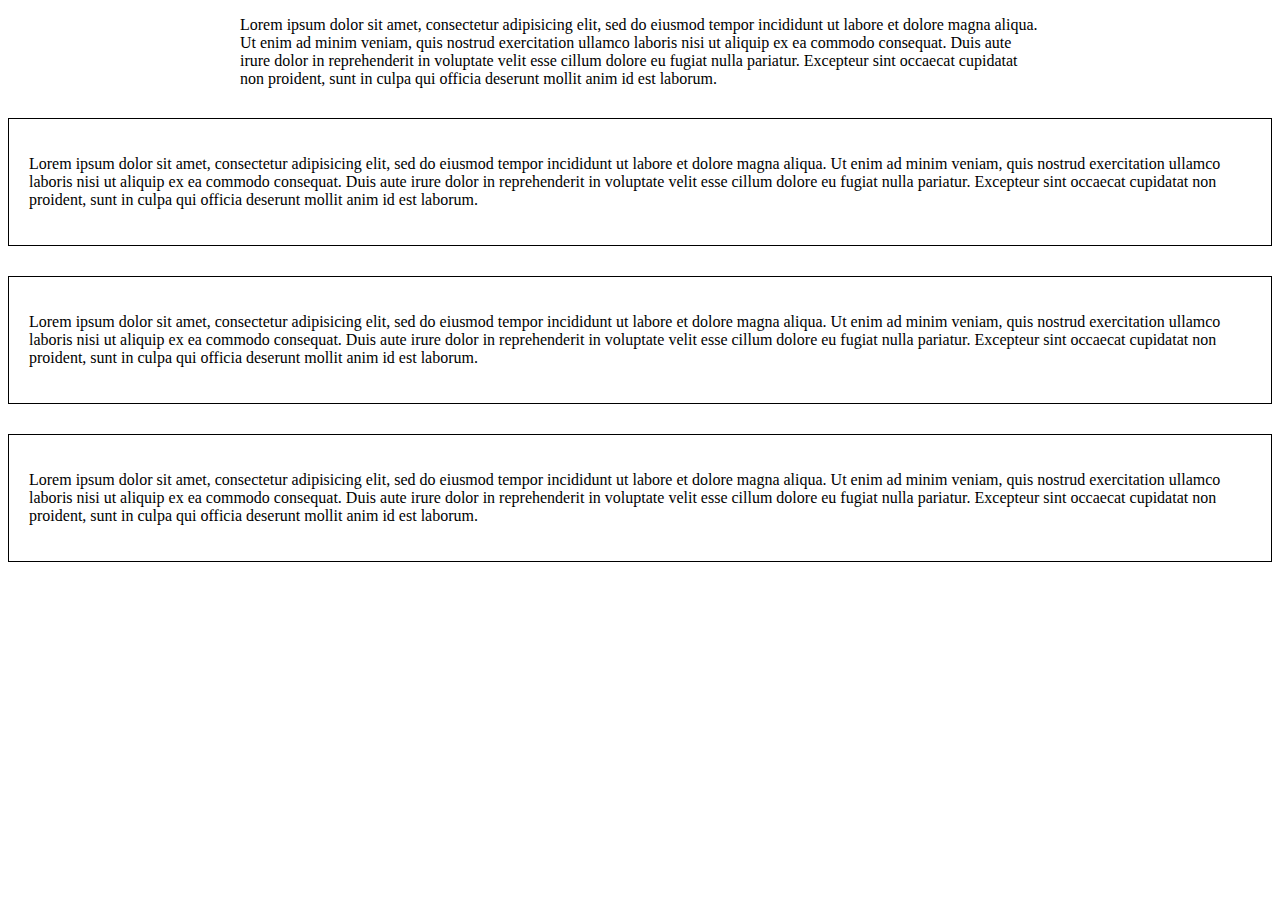
<file: index.html>
<!DOCTYPE html>
<html>
<head>
	<title></title>
	<style type="text/css">
		.center{
			width: 800px;
			margin-left: auto;
			margin-right: auto;
		}
		.block{
			padding-top: 20px;
			padding-bottom: 20px;
			padding-right: 20px;
			padding-left: 20px;
			border:1px solid black;
			margin-top: 30px; 
		}

	</style>
</head>
<body>
	<div class="center">
		<p>Lorem ipsum dolor sit amet, consectetur adipisicing elit, sed do eiusmod
		tempor incididunt ut labore et dolore magna aliqua. Ut enim ad minim veniam,
		quis nostrud exercitation ullamco laboris nisi ut aliquip ex ea commodo
		consequat. Duis aute irure dolor in reprehenderit in voluptate velit esse
		cillum dolore eu fugiat nulla pariatur. Excepteur sint occaecat cupidatat non
		proident, sunt in culpa qui officia deserunt mollit anim id est laborum.</p>
	</div>
	<div class="block">
	
			<p>Lorem ipsum dolor sit amet, consectetur adipisicing elit, sed do eiusmod
			tempor incididunt ut labore et dolore magna aliqua. Ut enim ad minim veniam,
			quis nostrud exercitation ullamco laboris nisi ut aliquip ex ea commodo
			consequat. Duis aute irure dolor in reprehenderit in voluptate velit esse
			cillum dolore eu fugiat nulla pariatur. Excepteur sint occaecat cupidatat non
			proident, sunt in culpa qui officia deserunt mollit anim id est laborum.</p>
	
	</div>
	<div class="block">
		<p>Lorem ipsum dolor sit amet, consectetur adipisicing elit, sed do eiusmod
		tempor incididunt ut labore et dolore magna aliqua. Ut enim ad minim veniam,
		quis nostrud exercitation ullamco laboris nisi ut aliquip ex ea commodo
		consequat. Duis aute irure dolor in reprehenderit in voluptate velit esse
		cillum dolore eu fugiat nulla pariatur. Excepteur sint occaecat cupidatat non
		proident, sunt in culpa qui officia deserunt mollit anim id est laborum.</p>
	</div>
	<div class="block">
		<p>Lorem ipsum dolor sit amet, consectetur adipisicing elit, sed do eiusmod
		tempor incididunt ut labore et dolore magna aliqua. Ut enim ad minim veniam,
		quis nostrud exercitation ullamco laboris nisi ut aliquip ex ea commodo
		consequat. Duis aute irure dolor in reprehenderit in voluptate velit esse
		cillum dolore eu fugiat nulla pariatur. Excepteur sint occaecat cupidatat non
		proident, sunt in culpa qui officia deserunt mollit anim id est laborum.</p>
	</div>
</body>
</html>
</file>
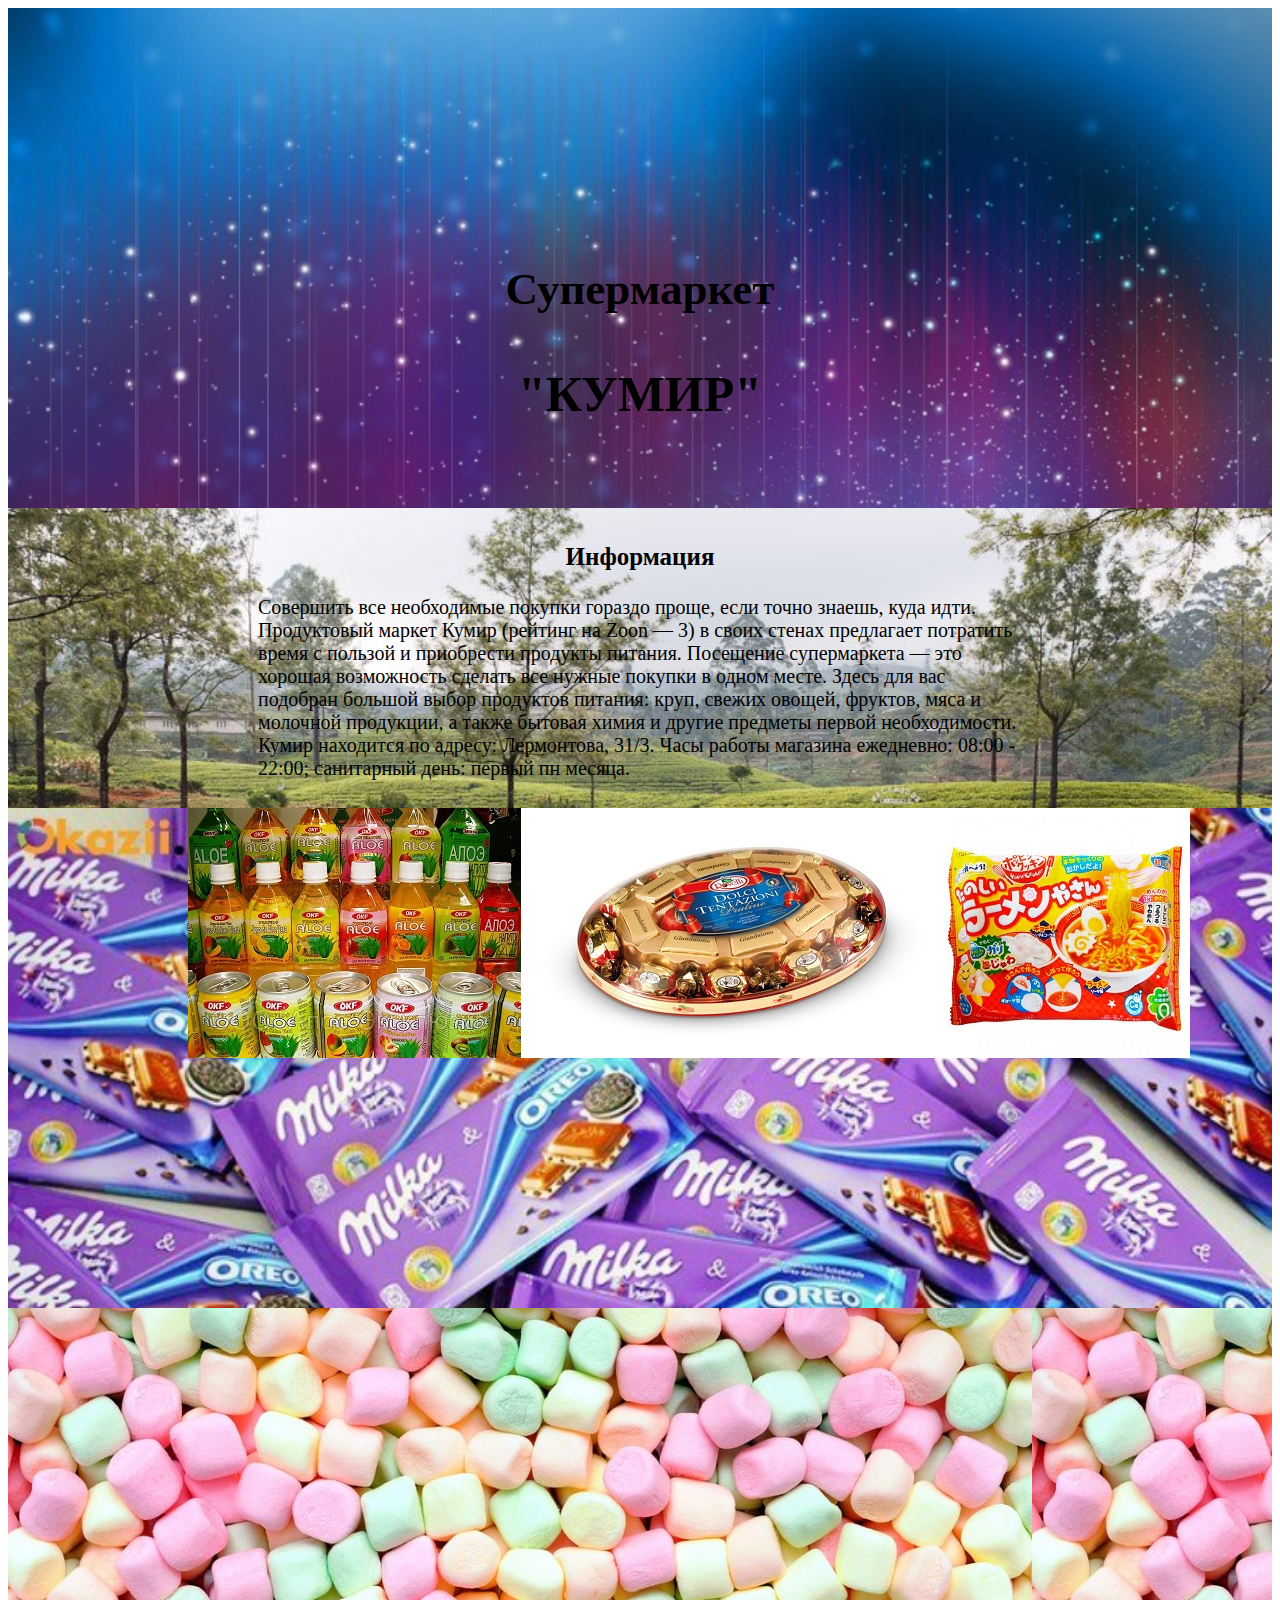
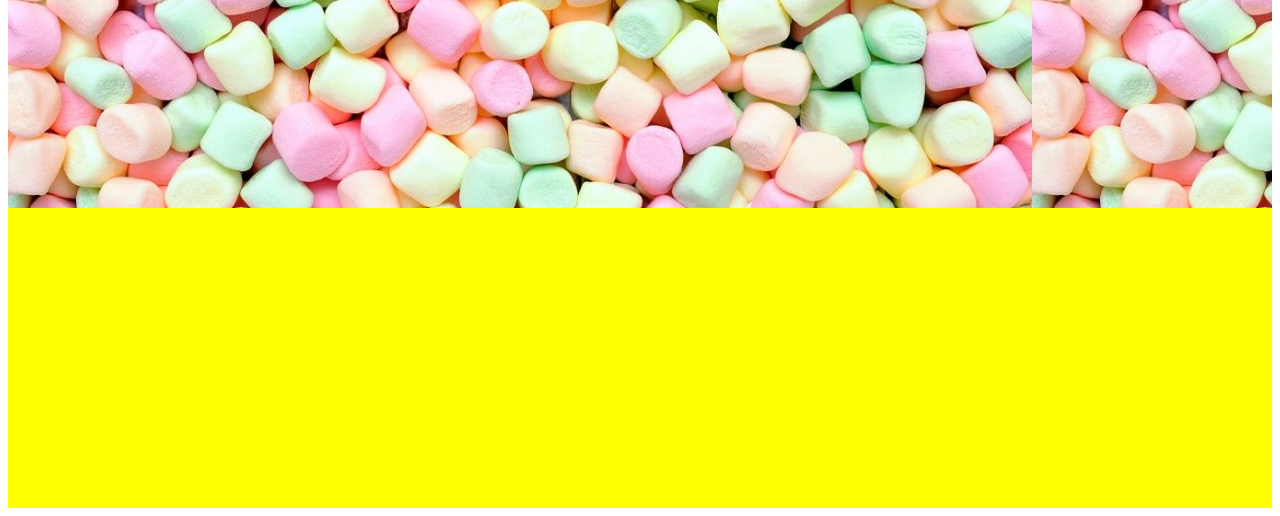
<file: КУМИР.html>
<!DOCTYPE html>
<html>
<head>
	<title>Кумир</title>
	<link rel="stylesheet" type="text/css" href="style.css">
</head>
<body>
<div class="banner">
	<h3 class="center">Супермаркет</h3>
	<h3 class="MN" >"КУМИР"</h3>
</div>
<div class="infa">
	<h3 class="my">Информация</h3>
	<p class="my2">Совершить все необходимые покупки гораздо проще, если точно знаешь, куда идти. Продуктовый маркет Кумир (рейтинг на Zoon — 3) в своих стенах предлагает потратить время с пользой и приобрести продукты питания.

Посещение супермаркета — это хорошая возможность сделать все нужные покупки в одном месте. Здесь для вас подобран большой выбор продуктов питания: круп, свежих овощей, фруктов, мяса и молочной продукции, а также бытовая химия и другие предметы первой необходимости.

Кумир находится по адресу: Лермонтова, 31/3. Часы работы магазина ежедневно: 08:00 - 22:00; санитарный день: первый пн месяца.</p>
</div>

<div class="tovary">
	<div class="df">
		<div>
			<img src="sok.jpg">
		</div>
		<div>
			<img src="sand.jpg">
		</div>
		<div>
			<img src="ramen.jpg">
		</div>
	</div>
</div>

<div class="tovary2"></div>

<div class="sslki"></div>
</body>
</html>
</file>
<file: style.css>
.banner {
	height: 490px;
	background:url(banner.jpg);
	padding-top: 10px;
	background-size: 100%;
}
.infa {
	height: 290px;
	background:url(infa.jpg);
	padding-top: 10px;
	background-size: 100%
}
.tovary{
	height: 500px;
	background:url(tovar.jpg);
	background-size: 100%
}
.tovary2{
	height: 500px;
	background:url(tovar2.jpg);
}
.sslki {
	height: 300px;
	background-color: yellow
}
.my {
	text-align: center;
	font-size: 25px;
}
.df {
	display: flex;
	margin-left: 180px;
}



.center {
	text-align: center;
	margin-top: 245px;
	font-size: 45px;
}
.MN {
	text-align: center;
	font-size: 50PX;
}
.my2 {
	margin-left: 250px;
	margin-right: 250px;
	font-size: 20px;
}
</file>
